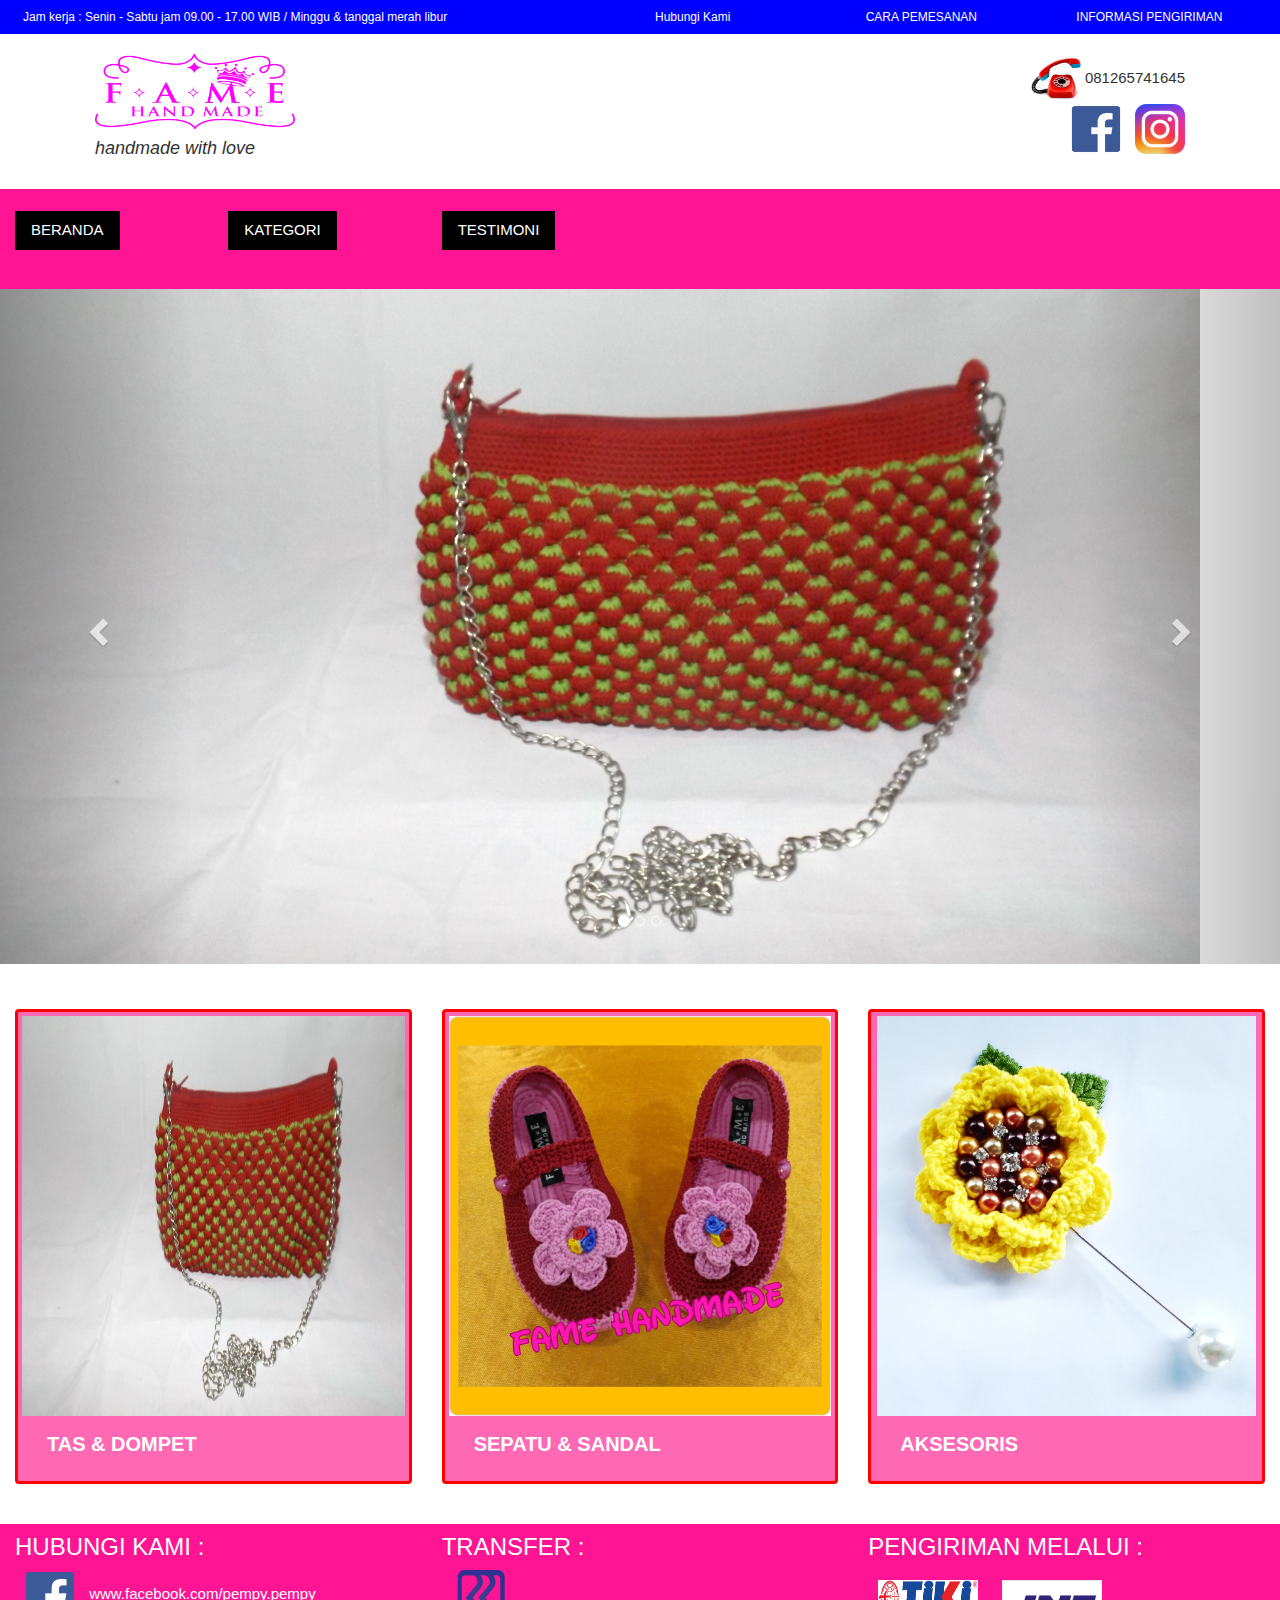
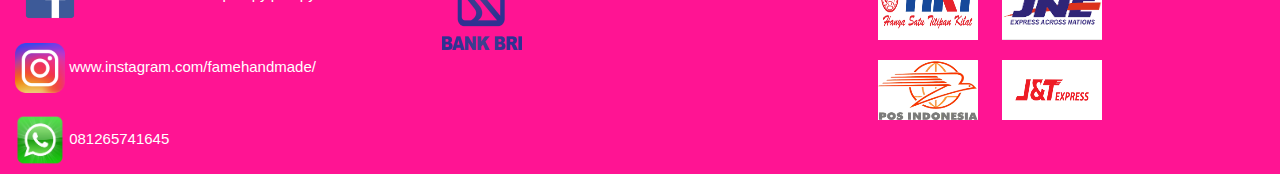
<file: fame_handmade/index.html>
<!DOCTYPE HTML>
<html>

    <head>
        <title> FAME HANDMADE</title>
        <link rel="stylesheet" type="text/css"
        href="bootstrap/css/bootstrap.css">
        <link rel="stylesheet" type="text/css"
        href="css/style.css">
         <link rel="icon" href="images/sepatu.jpg" type="image/jpg"/>
         <link rel="stylesheet" href="https://maxcdn.bootstrapcdn.com/bootstrap/3.3.7/css/bootstrap.min.css">
        <script src="https://ajax.googleapis.com/ajax/libs/jquery/3.2.1/jquery.min.js"></script>
        <script src="https://maxcdn.bootstrapcdn.com/bootstrap/3.3.7/js/bootstrap.min.js"></script>
        <link rel="stylesheet" href="https://www.w3schools.com/w3css/4/w3.css"> 
    </head>
    
    <body>
        <div class="container-fluid"> 

         <! -- pembagian empat kolom -->
             <div class="row top-header marun">
                <div class="col-xs-6 marun">
                    Jam kerja : Senin - Sabtu jam 09.00 - 17.00 WIB / Minggu & tanggal merah libur
                </div>
                <div class="col-xs-2 marun">
                    <a target="_blank" href="hubungi-kami.html">Hubungi Kami</a>
                </div>
                <div class="col-xs-2 marun">
                   <a href="carapemesanan.html">CARA PEMESANAN</a>
                </div>
                <div class="col-xs-2 marun">
                   <a href="informasi-pengiriman.html">INFORMASI PENGIRIMAN</a>
                </div>
               
                 
            </div>
        
            <! -- pembagian 2 kolom -->
            <div class="row fame">
                <div class="col-xs-3 white">
                    <img src="images/logo.png" width="200" height="75">
                        <h5><i> handmade with love </i></h5>
                </div>
                <div class="col-xs-9 text-right">
                    <img src="images/telf.png" width="50" height="50"> 081265741645
                    <br>
                    <a target="_blank" href="https://www.facebook.com/pempy.pempy"><img alt="facebook" width="70" height="50" src="images/facebook.png"> 
                    </a>
                    <a target="_blank" href="https://www.instagram.com/famehandmade/">
                        <img alt="instagram" width="50" height="50" src="images/instagram.png"> 
                    </a>
                </div>
            </div>
            
        <! -- BAGIAN KHUSUS -->   
                <div class="row">
                   
                    <div class="col-xs-12 pink">
                      <div class="row">
                        <div class="col-xs-2">
                            <br>
                            <a href="index.html" class="w3-button w3-black">BERANDA</a>
                        </div>
                        <div class="col-xs-2">
                            <br>
                             <div class="w3-dropdown-hover">
                                    <button class="w3-button w3-black">KATEGORI</button>
                                    <div class="w3-dropdown-content w3-bar-block w3-border">
                                        <a href="tas-dompet.html" class="w3-bar-item w3-button">TAS & DOMPET</a>
                                        <a href="sepatu-sandal.html" class="w3-bar-item w3-button">SEPATU & SANDAL</a>
                                        <a href="aksesoris.html" class="w3-bar-item w3-button">AKSESORIS</a>
                                    </div>
                            </div>
                            
                        </div>
                        <div class="col-xs-2">
                            <br>
                            <a href="index.html" class="w3-button w3-black">TESTIMONI</a>
                        </div>  
                                           
                      </div>
                   </div>  
                </div>
        
        <!-- SLIDER -->
            <div class="row">
                <div id="myCarousel" class="carousel slide" data-ride="carousel">
                    <!-- Indicators -->
                    <ol class="carousel-indicators">
                        <li data-target="#myCarousel" data-slide-to="0" class="active"></li>
                        <li data-target="#myCarousel" data-slide-to="1"></li>
                        <li data-target="#myCarousel" data-slide-to="2"></li>
                    </ol>

                <!-- Wrapper for slides -->
                <div class="carousel-inner">
                    <div class="item active">
                        <img src="images/fame4.jpg" width="1200" hight="600" alt="famehandmade">
                    </div>

                    <div class="item">
                        <img src="images/fame5.png" width="1200" hight="600" alt="famehandmade">
                    </div>

                    <div class="item">
                        <img src="images/fame7.png" width="1200" hight="600" alt="famehandmade">
                    </div>
                </div>

                <!-- Left and right controls -->
                     <a class="left carousel-control" href="#myCarousel" data-slide="prev">
                        <span class="glyphicon glyphicon-chevron-left"></span>
                        <span class="sr-only">Previous</span>
                    </a>
                    <a class="right carousel-control" href="#myCarousel" data-slide="next">
                        <span class="glyphicon glyphicon-chevron-right"></span>
                        <span class="sr-only">Next</span>
                    </a>
                </div>
            </div>
       
        <! -- pembagian 3 kolom -->
            <br>
            <br>
                <div id="products" class="row list-group">
                    <div class="item  col-xs-4 col-lg-4">
                        <div class="thumbnail">
                            <img class="group list-group-image" src="images/fame4.jpg" alt="" />
                            <div class="caption">
                                <h4 class="group inner list-group-item-heading">
                                    <a href="tas-dompet.html" class="w3-bar-item w3-button">TAS & DOMPET</a>
                            </div>
                        </div>
                    </div>
                
                    <div class="item  col-xs-4 col-lg-4">
                        <div class="thumbnail">
                            <img class="group list-group-image" src="images/fame6.png" alt="" />
                            <div class="caption">
                                <h4 class="group inner list-group-item-heading">
                                    <a href="sepatu-sandal.html" class="w3-bar-item w3-button">SEPATU & SANDAL</a>
                            </div>
                        </div>
                    </div>
                    
                    <div class="item  col-xs-4 col-lg-4">
                        <div class="thumbnail">
                            <img class="group list-group-image" src="images/IMG_20170523_130802_HDR-02.jpeg" alt="" />
                            <div class="caption">
                                <h4 class="group inner list-group-item-heading">
                                    <a href="aksesoris.html" class="w3-bar-item w3-button">AKSESORIS</a>
                            </div>
                        </div>
                    </div>
            </div>     
            
            
            
       <!--FOOTER -->
            <div class="row footer">
               
                <div class="col-xs-4 red" child-footer>
                    <h3>HUBUNGI KAMI :</h3>
                    
                    <img src="images/facebook.png" width="70" height="50"> www.facebook.com/pempy.pempy 
                    <br>
                    <br>
                    <img src="images/instagram.png" width="50" height="50"> www.instagram.com/famehandmade/                
                    <br>
                    <br>
                    <img src="images/wa.png" width="50" height="50"> 081265741645
                </div>
                    
                 <div class="col-xs-4 red mobile_pad_top" child-footer>
                     <h3> TRANSFER :</h3>
                     <img src="images/bri.png" width="80" height="80">
                     
                 </div> 
                    
                <div class="col-xs-4 red" child-footer>
                    <h3>PENGIRIMAN MELALUI :</h3> 
                    
                    <img class="gambar-kurir" src="images/tiki.jpg" width="100" height="60">
                    <img class="gambar-kurir" src="images/jne.png" width="100" height="60"><br>
                    <img class="gambar-kurir" src="images/pos.jpg" width="100" height="60">
                    <img class="gambar-kurir" src="images/j&t.jpg" width="100" height="60">
                    <br>
                 </div>   
            </div>  
    
        </div>    
 
                 
        
    
    
    
    
    
    
    
    
    </body>
</file>
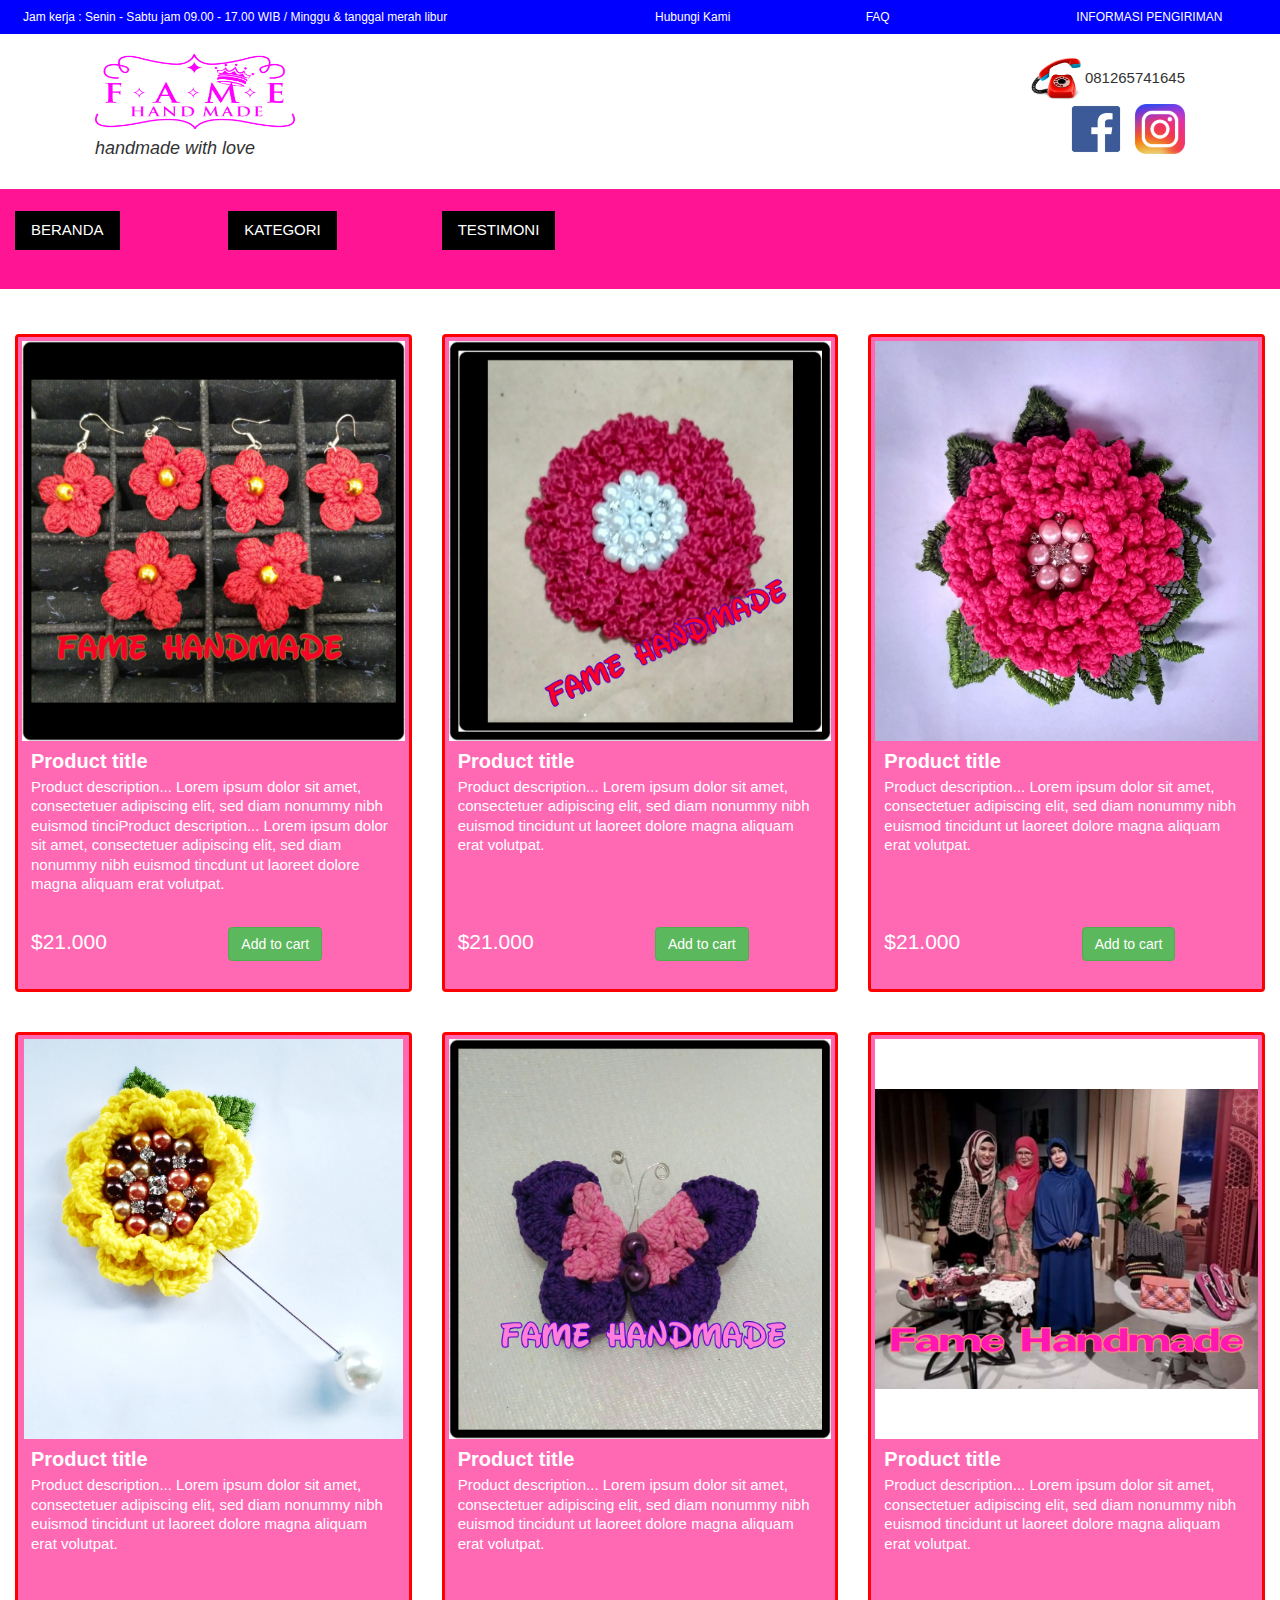
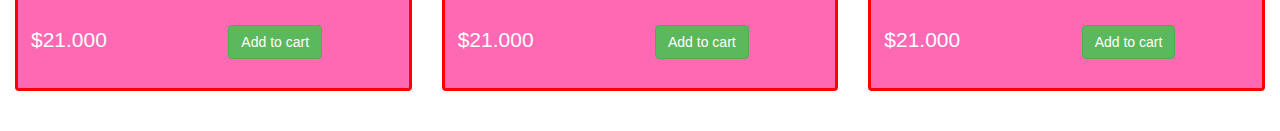
<file: aksesoris.html>
<!DOCTYPE HTML>
<html>

    <head>
        <title> FAME HANDMADE</title>
        <link rel="stylesheet" type="text/css"
        href="bootstrap/css/bootstrap.css">
        <link rel="stylesheet" type="text/css"
        href="css/style.css">
         <link rel="icon" href="images/sepatu.jpg" type="image/jpg"/>
         <link rel="stylesheet" href="https://maxcdn.bootstrapcdn.com/bootstrap/3.3.7/css/bootstrap.min.css">
        <script src="https://ajax.googleapis.com/ajax/libs/jquery/3.2.1/jquery.min.js"></script>
        <script src="https://maxcdn.bootstrapcdn.com/bootstrap/3.3.7/js/bootstrap.min.js"></script>
        <link rel="stylesheet" href="https://www.w3schools.com/w3css/4/w3.css"> 
    </head>
    
    <body>
        <div class="container-fluid"> 

         <! -- pembagian empat kolom -->
             <div class="row top-header marun">
                <div class="col-xs-6 marun">
                    Jam kerja : Senin - Sabtu jam 09.00 - 17.00 WIB / Minggu & tanggal merah libur
                </div>
                <div class="col-xs-2 marun">
                    <a target="_blank" href="hubungi-kami.html">Hubungi Kami</a>
                </div>
                <div class="col-xs-2 marun">
                   <a href="faq.html">FAQ</a>
                </div>
                <div class="col-xs-2 marun">
                   <a href="informasi-pengiriman.html">INFORMASI PENGIRIMAN</a>
                </div>
               
                 
            </div>
        
            <! -- pembagian 2 kolom -->
            <div class="row fame">
                <div class="col-xs-3 white">
                    <img src="images/logo.png" width="200" height="75">
                        <h5><i> handmade with love </i></h5>
                </div>
                <div class="col-xs-9 text-right">
                    <img src="images/telf.png" width="50" height="50"> 081265741645
                    <br>
                    <a target="_blank" href="https://www.facebook.com/pempy.pempy"><img alt="facebook" width="70" height="50" src="images/facebook.png"> 
                    </a>
                    <a target="_blank" href="https://www.instagram.com/famehandmade/">
                        <img alt="instagram" width="50" height="50" src="images/instagram.png"> 
                    </a>
                </div>
            </div>
            
        <! -- BAGIAN KHUSUS -->   
                <div class="row">
                   
                    <div class="col-xs-12 pink">
                      <div class="row">
                        <div class="col-xs-2">
                            <br>
                            <a href="index.html" class="w3-button w3-black">BERANDA</a>
                        </div>
                        <div class="col-xs-2">
                            <br>
                             <div class="w3-dropdown-hover">
                                    <button class="w3-button w3-black">KATEGORI</button>
                                    <div class="w3-dropdown-content w3-bar-block w3-border">
                                        <a href="tas-dompet.html" class="w3-bar-item w3-button">TAS & DOMPET</a>
                                        <a href="sepatu-sandal.html" class="w3-bar-item w3-button">SEPATU & SANDAL</a>
                                        <a href="aksesoris.html" class="w3-bar-item w3-button">AKSESORIS</a>
                                    </div>
                            </div>
                            
                        </div>
                        <div class="col-xs-2">
                            <br>
                            <a href="index.html" class="w3-button w3-black">TESTIMONI</a>
                        </div>  
                                           
                      </div>
                   </div>  
                </div>
        
    <br><br>

                <div id="products" class="row list-group">
                    <div class="item  col-xs-4 col-lg-4">
                        <div class="thumbnail">
                            <img class="group list-group-image" src="images/PhotoGrid_1486026946380.png" alt="" />
                            <div class="caption">
                                <h4 class="group inner list-group-item-heading">
                                    Product title</h4>
                                <p class="group inner list-group-item-text">
                                    Product description... Lorem ipsum dolor sit amet, consectetuer adipiscing elit,
                                    sed diam nonummy nibh euismod tinciProduct description... Lorem ipsum dolor sit amet, consectetuer adipiscing elit,
                                    sed diam nonummy nibh euismod tincdunt ut laoreet dolore magna aliquam erat volutpat.</p>
                                <div class="row">
                                    <div class="col-xs-12 col-md-6">
                                        <p class="lead">
                                            $21.000</p>
                                    </div>
                                    <div class="col-xs-12 col-md-6">
                                        <a class="btn btn-success" href="http://www.jquery2dotnet.com">Add to cart</a>
                                    </div>
                                </div>
                            </div>
                        </div>
                    </div>
                    <div class="item  col-xs-4 col-lg-4">
                        <div class="thumbnail">
                            <img class="group list-group-image" src="images/PhotoGrid_1492571410420.png" alt="" />
                            <div class="caption">
                                <h4 class="group inner list-group-item-heading">
                                    Product title</h4>
                                <p class="group inner list-group-item-text">
                                    Product description... Lorem ipsum dolor sit amet, consectetuer adipiscing elit,
                                    sed diam nonummy nibh euismod tincidunt ut laoreet dolore magna aliquam erat volutpat.</p>
                                <div class="row">
                                    <div class="col-xs-12 col-md-6">
                                        <p class="lead">
                                            $21.000</p>
                                    </div>
                                    <div class="col-xs-12 col-md-6">
                                        <a class="btn btn-success" href="http://www.jquery2dotnet.com">Add to cart</a>
                                    </div>
                                </div>
                            </div>
                        </div>
                    </div>
                    <div class="item  col-xs-4 col-lg-4">
                        <div class="thumbnail">
                            <img class="group list-group-image" src="images/IMG_20170523_130750_HDR-02.jpeg" alt="" />
                            <div class="caption">
                                <h4 class="group inner list-group-item-heading">
                                    Product title</h4>
                                <p class="group inner list-group-item-text">
                                    Product description... Lorem ipsum dolor sit amet, consectetuer adipiscing elit,
                                    sed diam nonummy nibh euismod tincidunt ut laoreet dolore magna aliquam erat volutpat.</p>
                                <div class="row">
                                    <div class="col-xs-12 col-md-6">
                                        <p class="lead">
                                            $21.000</p>
                                    </div>
                                    <div class="col-xs-12 col-md-6">
                                        <a class="btn btn-success" href="http://www.jquery2dotnet.com">Add to cart</a>
                                    </div>
                                </div>
                            </div>
                        </div>
                    </div>
            </div>
            <div id="products" class="row list-group">
                    <div class="item  col-xs-4 col-lg-4">
                        <div class="thumbnail">
                            <img class="group list-group-image" src="images/IMG_20170523_130802_HDR-02.jpeg" alt="" />
                            <div class="caption">
                                <h4 class="group inner list-group-item-heading">
                                    Product title</h4>
                                <p class="group inner list-group-item-text">
                                    Product description... Lorem ipsum dolor sit amet, consectetuer adipiscing elit,
                                    sed diam nonummy nibh euismod tincidunt ut laoreet dolore magna aliquam erat volutpat.</p>
                                <div class="row">
                                    <div class="col-xs-12 col-md-6">
                                        <p class="lead">
                                            $21.000</p>
                                    </div>
                                    <div class="col-xs-12 col-md-6">
                                        <a class="btn btn-success" href="http://www.jquery2dotnet.com">Add to cart</a>
                                    </div>
                                </div>
                            </div>
                        </div>
                    </div>
                    <div class="item  col-xs-4 col-lg-4">
                        <div class="thumbnail">
                            <img class="group list-group-image" src="images/PhotoGrid_1486619631293.png" alt="" />
                            <div class="caption">
                                <h4 class="group inner list-group-item-heading">
                                    Product title</h4>
                                <p class="group inner list-group-item-text">
                                    Product description... Lorem ipsum dolor sit amet, consectetuer adipiscing elit,
                                    sed diam nonummy nibh euismod tincidunt ut laoreet dolore magna aliquam erat volutpat.</p>
                                <div class="row">
                                    <div class="col-xs-12 col-md-6">
                                        <p class="lead">
                                            $21.000</p>
                                    </div>
                                    <div class="col-xs-12 col-md-6">
                                        <a class="btn btn-success" href="http://www.jquery2dotnet.com">Add to cart</a>
                                    </div>
                                </div>
                            </div>
                        </div>
                    </div>
                    <div class="item  col-xs-4 col-lg-4">
                        <div class="thumbnail">
                           <img class="group list-group-image" src="images/fame3.png" alt="" />
                            <div class="caption">
                                <h4 class="group inner list-group-item-heading">
                                    Product title</h4>
                                <p class="group inner list-group-item-text">
                                    Product description... Lorem ipsum dolor sit amet, consectetuer adipiscing elit,
                                    sed diam nonummy nibh euismod tincidunt ut laoreet dolore magna aliquam erat volutpat.</p>
                                <div class="row">
                                    <div class="col-xs-12 col-md-6">
                                        <p class="lead">
                                            $21.000</p>
                                    </div>
                                    <div class="col-xs-12 col-md-6">
                                        <a class="btn btn-success" href="http://www.jquery2dotnet.com">Add to cart</a>
                                    </div>
                                </div>
                            </div>
                        </div>
                    </div>
                </div>
</div>
    
    
    </body>




</html>
</file>
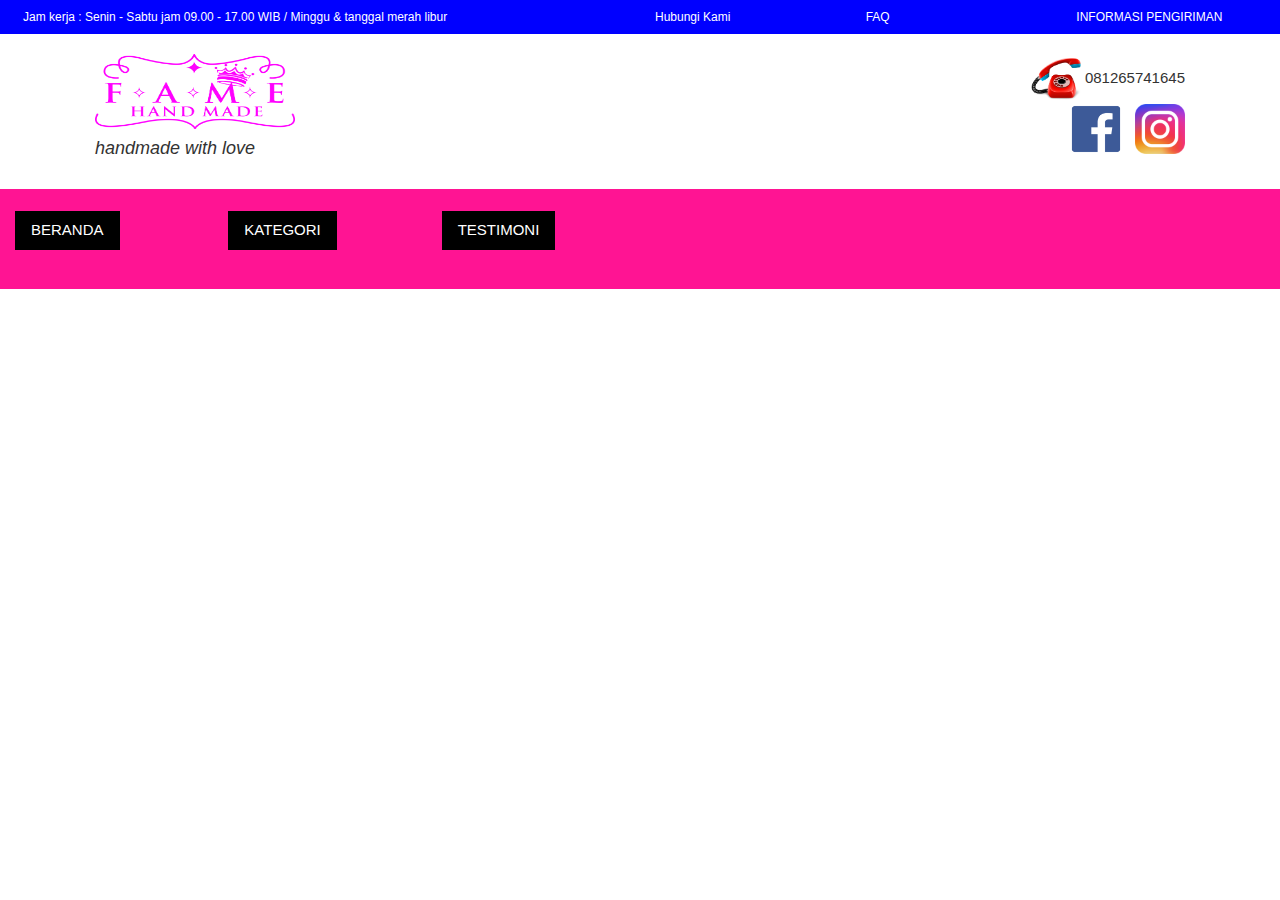
<file: carapemesanan.html>
<!DOCTYPE HTML>
<html>

    <head>
        <title> FAME HANDMADE</title>
        <link rel="stylesheet" type="text/css"
        href="bootstrap/css/bootstrap.css">
        <link rel="stylesheet" type="text/css"
        href="css/style.css">
         <link rel="icon" href="images/sepatu.jpg" type="image/jpg"/>
         <link rel="stylesheet" href="https://maxcdn.bootstrapcdn.com/bootstrap/3.3.7/css/bootstrap.min.css">
        <script src="https://ajax.googleapis.com/ajax/libs/jquery/3.2.1/jquery.min.js"></script>
        <script src="https://maxcdn.bootstrapcdn.com/bootstrap/3.3.7/js/bootstrap.min.js"></script>
        <link rel="stylesheet" href="https://www.w3schools.com/w3css/4/w3.css"> 
    </head>
    
    <body>
        <div class="container-fluid"> 

         <! -- pembagian empat kolom -->
             <div class="row top-header marun">
                <div class="col-xs-6 marun">
                    Jam kerja : Senin - Sabtu jam 09.00 - 17.00 WIB / Minggu & tanggal merah libur
                </div>
                <div class="col-xs-2 marun">
                    <a target="_blank" href="hubungi-kami.html">Hubungi Kami</a>
                </div>
                <div class="col-xs-2 marun">
                   <a href="faq.html">FAQ</a>
                </div>
                <div class="col-xs-2 marun">
                   <a href="informasi-pengiriman.html">INFORMASI PENGIRIMAN</a>
                </div>
               
                 
            </div>
        
            <! -- pembagian 2 kolom -->
            <div class="row fame">
                <div class="col-xs-3 white">
                    <img src="images/logo.png" width="200" height="75">
                        <h5><i> handmade with love </i></h5>
                </div>
                <div class="col-xs-9 text-right">
                    <img src="images/telf.png" width="50" height="50"> 081265741645
                    <br>
                    <a target="_blank" href="https://www.facebook.com/pempy.pempy"><img alt="facebook" width="70" height="50" src="images/facebook.png"> 
                    </a>
                    <a target="_blank" href="https://www.instagram.com/famehandmade/">
                        <img alt="instagram" width="50" height="50" src="images/instagram.png"> 
                    </a>
                </div>
            </div>
            
        <! -- BAGIAN KHUSUS -->   
                <div class="row">
                   
                    <div class="col-xs-12 pink">
                      <div class="row">
                        <div class="col-xs-2">
                            <br>
                            <a href="index.html" class="w3-button w3-black">BERANDA</a>
                        </div>
                        <div class="col-xs-2">
                            <br>
                             <div class="w3-dropdown-hover">
                                    <button class="w3-button w3-black">KATEGORI</button>
                                    <div class="w3-dropdown-content w3-bar-block w3-border">
                                        <a href="tas-dompet.html" class="w3-bar-item w3-button">TAS & DOMPET</a>
                                        <a href="sepatu-sandal.html" class="w3-bar-item w3-button">SEPATU & SANDAL</a>
                                        <a href="aksesoris.html" class="w3-bar-item w3-button">AKSESORIS</a>
                                    </div>
                            </div>
                            
                        </div>
                        <div class="col-xs-2">
                            <br>
                            <a href="index.html" class="w3-button w3-black">TESTIMONI</a>
                        </div>  
                                           
                      </div>
                   </div>  
                </div>
</file>
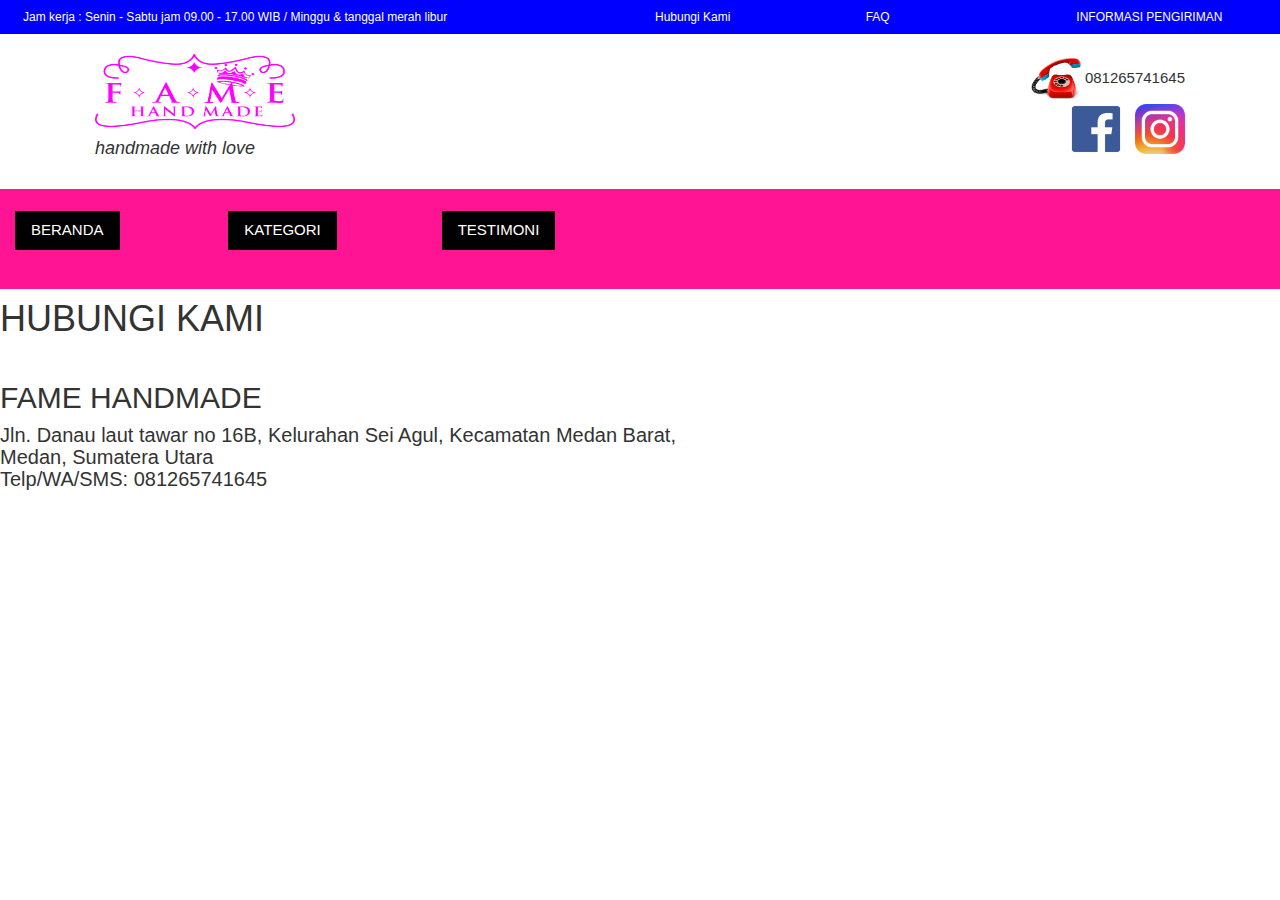
<file: hubungi-kami.html>
<!DOCTYPE HTML>
<html>

    <head>
        <title> FAME HANDMADE</title>
        <link rel="stylesheet" type="text/css"
        href="bootstrap/css/bootstrap.css">
        <link rel="stylesheet" type="text/css"
        href="css/style.css">
         <link rel="icon" href="images/sepatu.jpg" type="image/jpg"/>
         <link rel="stylesheet" href="https://maxcdn.bootstrapcdn.com/bootstrap/3.3.7/css/bootstrap.min.css">
        <script src="https://ajax.googleapis.com/ajax/libs/jquery/3.2.1/jquery.min.js"></script>
        <script src="https://maxcdn.bootstrapcdn.com/bootstrap/3.3.7/js/bootstrap.min.js"></script>
        <link rel="stylesheet" href="https://www.w3schools.com/w3css/4/w3.css"> 
    </head>
    
    <body>
        <div class="container-fluid"> 

         <! -- pembagian empat kolom -->
             <div class="row top-header marun">
                <div class="col-xs-6 marun">
                    Jam kerja : Senin - Sabtu jam 09.00 - 17.00 WIB / Minggu & tanggal merah libur
                </div>
                <div class="col-xs-2 marun">
                    <a target="_blank" href="hubungi-kami.html">Hubungi Kami</a>
                </div>
                <div class="col-xs-2 marun">
                   <a href="faq.html">FAQ</a>
                </div>
                <div class="col-xs-2 marun">
                   <a href="informasi-pengiriman.html">INFORMASI PENGIRIMAN</a>
                </div>
               
                 
            </div>
        
            <! -- pembagian 2 kolom -->
            <div class="row fame">
                <div class="col-xs-3 white">
                    <img src="images/logo.png" width="200" height="75">
                        <h5><i> handmade with love </i></h5>
                </div>
                <div class="col-xs-9 text-right">
                    <img src="images/telf.png" width="50" height="50"> 081265741645
                    <br>
                    <a target="_blank" href="https://www.facebook.com/pempy.pempy"><img alt="facebook" width="70" height="50" src="images/facebook.png"> 
                    </a>
                    <a target="_blank" href="https://www.instagram.com/famehandmade/">
                        <img alt="instagram" width="50" height="50" src="images/instagram.png"> 
                    </a>
                </div>
            </div>
            
        <! -- BAGIAN KHUSUS -->   
                <div class="row">
                   
                    <div class="col-xs-12 pink">
                      <div class="row">
                        <div class="col-xs-2">
                            <br>
                            <a href="index.html" class="w3-button w3-black">BERANDA</a>
                        </div>
                        <div class="col-xs-2">
                            <br>
                             <div class="w3-dropdown-hover">
                                    <button class="w3-button w3-black">KATEGORI</button>
                                    <div class="w3-dropdown-content w3-bar-block w3-border">
                                        <a href="tas-dompet.html" class="w3-bar-item w3-button">TAS & DOMPET</a>
                                        <a href="sepatu-sandal.html" class="w3-bar-item w3-button">SEPATU & SANDAL</a>
                                        <a href="aksesoris.html" class="w3-bar-item w3-button">AKSESORIS</a>
                                    </div>
                            </div>
                            
                        </div>
                        <div class="col-xs-2">
                            <br>
                            <a href="index.html" class="w3-button w3-black">TESTIMONI</a>
                        </div>  
                                           
                      </div>
                   </div>  
                </div>
        
            
            <div class="row">
            <h1>HUBUNGI KAMI</h1>
                <br>
                <h2>FAME HANDMADE</h2>
                <h4>Jln. Danau laut tawar no 16B, 
                Kelurahan Sei Agul,
                Kecamatan Medan Barat,
                <br>
                Medan,
                Sumatera Utara
                <br>
                Telp/WA/SMS: 081265741645</h4>
            </div>
</file>
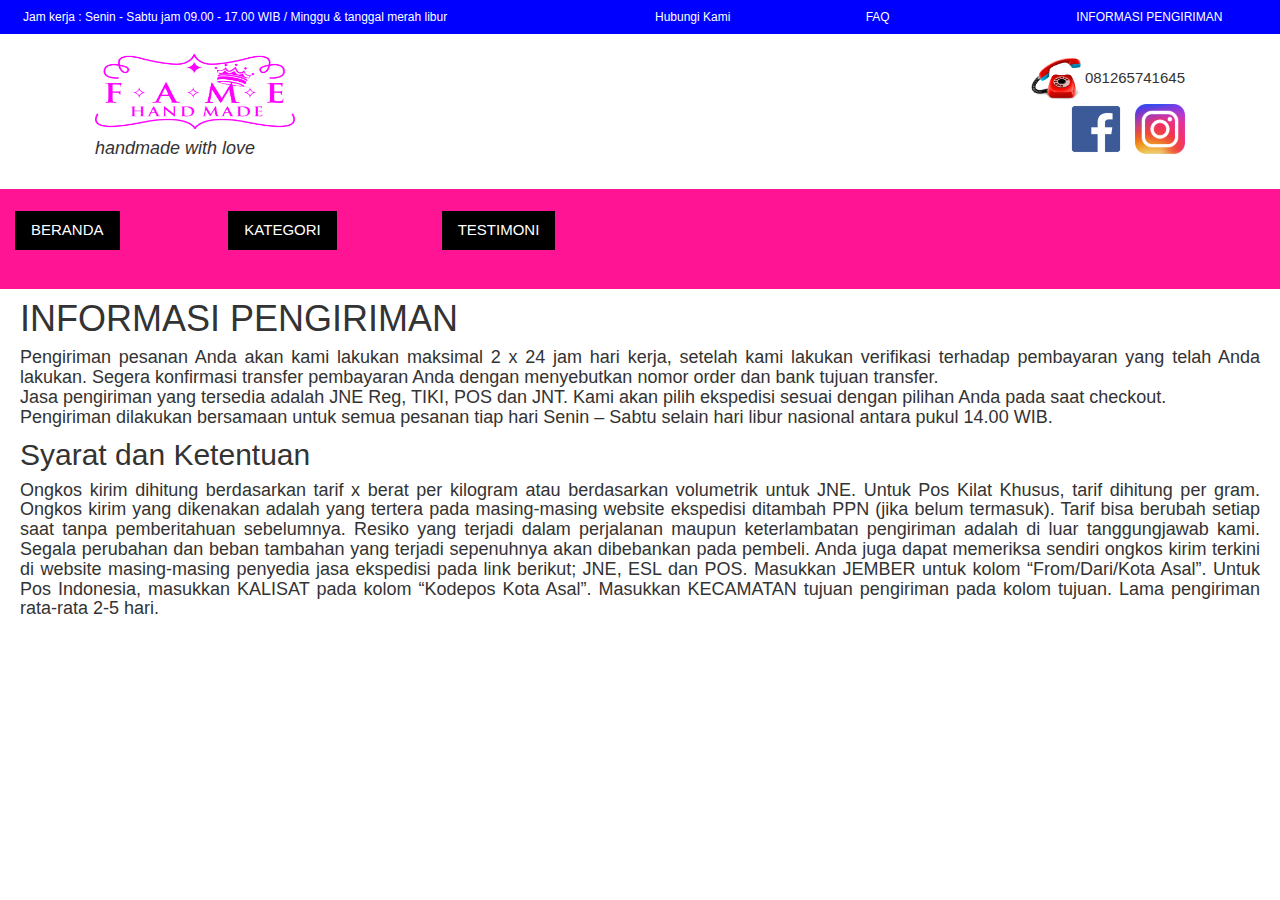
<file: informasi-pengiriman.html>
<!DOCTYPE HTML>
<html>

    <head>
        <title> FAME HANDMADE</title>
        <link rel="stylesheet" type="text/css"
        href="bootstrap/css/bootstrap.css">
        <link rel="stylesheet" type="text/css"
        href="css/style.css">
         <link rel="icon" href="images/sepatu.jpg" type="image/jpg"/>
         <link rel="stylesheet" href="https://maxcdn.bootstrapcdn.com/bootstrap/3.3.7/css/bootstrap.min.css">
        <script src="https://ajax.googleapis.com/ajax/libs/jquery/3.2.1/jquery.min.js"></script>
        <script src="https://maxcdn.bootstrapcdn.com/bootstrap/3.3.7/js/bootstrap.min.js"></script>
        <link rel="stylesheet" href="https://www.w3schools.com/w3css/4/w3.css"> 
    </head>
    
    <body>
        <div class="container-fluid"> 

         <! -- pembagian empat kolom -->
             <div class="row top-header marun">
                <div class="col-xs-6 marun">
                    Jam kerja : Senin - Sabtu jam 09.00 - 17.00 WIB / Minggu & tanggal merah libur
                </div>
                <div class="col-xs-2 marun">
                    <a target="_blank" href="hubungi-kami.html">Hubungi Kami</a>
                </div>
                <div class="col-xs-2 marun">
                   <a href="faq.html">FAQ</a>
                </div>
                <div class="col-xs-2 marun">
                   <a href="informasi-pengiriman.html">INFORMASI PENGIRIMAN</a>
                </div>
               
                 
            </div>
        
            <! -- pembagian 2 kolom -->
            <div class="row fame">
                <div class="col-xs-3 white">
                    <img src="images/logo.png" width="200" height="75">
                        <h5><i> handmade with love </i></h5>
                </div>
                <div class="col-xs-9 text-right">
                    <img src="images/telf.png" width="50" height="50"> 081265741645
                    <br>
                    <a target="_blank" href="https://www.facebook.com/pempy.pempy"><img alt="facebook" width="70" height="50" src="images/facebook.png"> 
                    </a>
                    <a target="_blank" href="https://www.instagram.com/famehandmade/">
                        <img alt="instagram" width="50" height="50" src="images/instagram.png"> 
                    </a>
                </div>
            </div>
            
        <! -- BAGIAN KHUSUS -->   
                <div class="row">
                   
                    <div class="col-xs-12 pink">
                      <div class="row">
                        <div class="col-xs-2">
                            <br>
                            <a href="index.html" class="w3-button w3-black">BERANDA</a>
                        </div>
                        <div class="col-xs-2">
                            <br>
                             <div class="w3-dropdown-hover">
                                    <button class="w3-button w3-black">KATEGORI</button>
                                    <div class="w3-dropdown-content w3-bar-block w3-border">
                                        <a href="tas-dompet.html" class="w3-bar-item w3-button">TAS & DOMPET</a>
                                        <a href="sepatu-sandal.html" class="w3-bar-item w3-button">SEPATU & SANDAL</a>
                                        <a href="aksesoris.html" class="w3-bar-item w3-button">AKSESORIS</a>
                                    </div>
                            </div>
                            
                        </div>
                        <div class="col-xs-2">
                            <br>
                            <a href="index.html" class="w3-button w3-black">TESTIMONI</a>
                        </div>  
                                           
                      </div>
                   </div>  
                </div>
        
        
            
            <div class="row ramai">
                 <h1>INFORMASI PENGIRIMAN</h1>
            <p><h5>
            Pengiriman pesanan Anda akan kami lakukan maksimal 2 x 24 jam hari kerja, setelah kami lakukan verifikasi terhadap pembayaran yang telah Anda lakukan. Segera konfirmasi transfer pembayaran Anda dengan menyebutkan nomor order dan bank tujuan transfer.
            <br>
            Jasa pengiriman yang tersedia adalah JNE Reg, TIKI, POS dan JNT. Kami akan pilih ekspedisi sesuai dengan pilihan Anda pada saat checkout.
            <br>
            Pengiriman dilakukan bersamaan untuk semua pesanan tiap hari Senin – Sabtu selain hari libur nasional antara pukul 14.00 WIB.</h5>

            <h2>Syarat dan Ketentuan</h2>

            <h5>Ongkos kirim dihitung berdasarkan tarif x berat per kilogram atau berdasarkan volumetrik untuk JNE. Untuk Pos Kilat Khusus, tarif dihitung per gram.
            Ongkos kirim yang dikenakan adalah yang tertera pada masing-masing website ekspedisi ditambah PPN (jika belum termasuk).
            Tarif bisa berubah setiap saat tanpa pemberitahuan sebelumnya.
            Resiko yang terjadi dalam perjalanan maupun keterlambatan pengiriman adalah di luar tanggungjawab kami.
            Segala perubahan dan beban tambahan yang terjadi sepenuhnya akan dibebankan pada pembeli.
            Anda juga dapat memeriksa sendiri ongkos kirim terkini di website masing-masing penyedia jasa ekspedisi pada link berikut; JNE, ESL dan POS. Masukkan JEMBER untuk kolom “From/Dari/Kota Asal”. Untuk Pos Indonesia, masukkan KALISAT pada kolom “Kodepos Kota Asal”. Masukkan KECAMATAN tujuan pengiriman pada kolom tujuan. Lama pengiriman rata-rata 2-5 hari.
            </p></h5>
            </div>
</file>
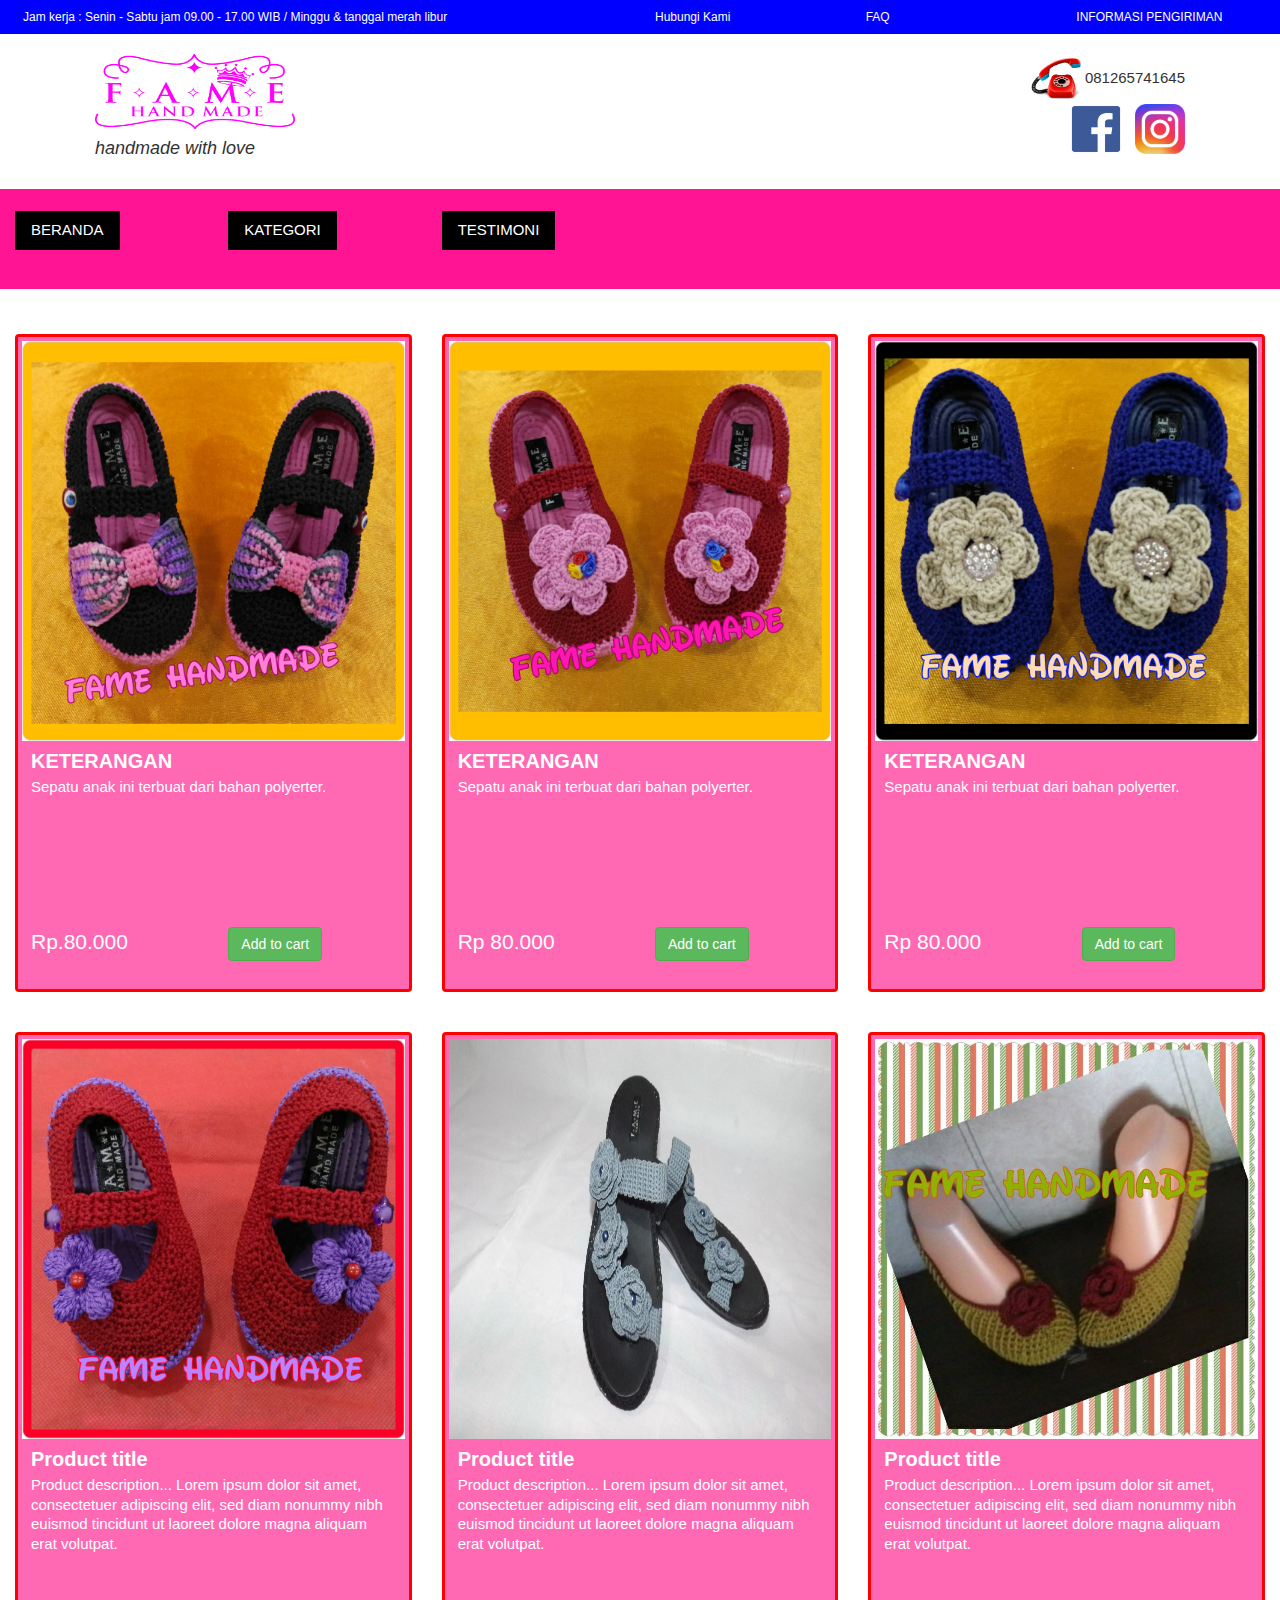
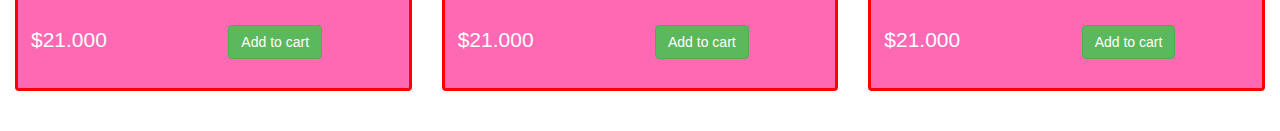
<file: sepatu-sandal.html>
<!DOCTYPE HTML>
<html>

    <head>
        <title> FAME HANDMADE</title>
        <link rel="stylesheet" type="text/css"
        href="bootstrap/css/bootstrap.css">
        <link rel="stylesheet" type="text/css"
        href="css/style.css">
         <link rel="icon" href="images/sepatu.jpg" type="image/jpg"/>
         <link rel="stylesheet" href="https://maxcdn.bootstrapcdn.com/bootstrap/3.3.7/css/bootstrap.min.css">
        <script src="https://ajax.googleapis.com/ajax/libs/jquery/3.2.1/jquery.min.js"></script>
        <script src="https://maxcdn.bootstrapcdn.com/bootstrap/3.3.7/js/bootstrap.min.js"></script>
        <link rel="stylesheet" href="https://www.w3schools.com/w3css/4/w3.css"> 
    </head>
    
    <body>
        <div class="container-fluid"> 

         <! -- pembagian empat kolom -->
             <div class="row top-header marun">
                <div class="col-xs-6 marun">
                    Jam kerja : Senin - Sabtu jam 09.00 - 17.00 WIB / Minggu & tanggal merah libur
                </div>
                <div class="col-xs-2 marun">
                    <a target="_blank" href="hubungi-kami.html">Hubungi Kami</a>
                </div>
                <div class="col-xs-2 marun">
                   <a href="faq.html">FAQ</a>
                </div>
                <div class="col-xs-2 marun">
                   <a href="informasi-pengiriman.html">INFORMASI PENGIRIMAN</a>
                </div>
               
                 
            </div>
        
            <! -- pembagian 2 kolom -->
            <div class="row fame">
                <div class="col-xs-3 white">
                    <img src="images/logo.png" width="200" height="75">
                        <h5><i> handmade with love </i></h5>
                </div>
                <div class="col-xs-9 text-right">
                    <img src="images/telf.png" width="50" height="50"> 081265741645
                    <br>
                    <a target="_blank" href="https://www.facebook.com/pempy.pempy"><img alt="facebook" width="70" height="50" src="images/facebook.png"> 
                    </a>
                    <a target="_blank" href="https://www.instagram.com/famehandmade/">
                        <img alt="instagram" width="50" height="50" src="images/instagram.png"> 
                    </a>
                </div>
            </div>
            
        <! -- BAGIAN KHUSUS -->   
                <div class="row">
                   
                    <div class="col-xs-12 pink">
                      <div class="row">
                        <div class="col-xs-2">
                            <br>
                            <a href="index.html" class="w3-button w3-black">BERANDA</a>
                        </div>
                        <div class="col-xs-2">
                            <br>
                             <div class="w3-dropdown-hover">
                                    <button class="w3-button w3-black">KATEGORI</button>
                                    <div class="w3-dropdown-content w3-bar-block w3-border">
                                        <a href="tas-dompet.html" class="w3-bar-item w3-button">TAS & DOMPET</a>
                                        <a href="sepatu-sandal.html" class="w3-bar-item w3-button">SEPATU & SANDAL</a>
                                        <a href="aksesoris.html" class="w3-bar-item w3-button">AKSESORIS</a>
                                    </div>
                            </div>
                            
                        </div>
                        <div class="col-xs-2">
                            <br>
                            <a href="index.html" class="w3-button w3-black">TESTIMONI</a>
                        </div>  
                                           
                      </div>
                   </div>  
                </div>
        
            
    <br><br>

                <div id="products" class="row list-group">
                    <div class="item  col-xs-4 col-lg-4">
                        <div class="thumbnail">
                            <img class="group list-group-image" src="images/fame5.png" alt="" />
                            <div class="caption">
                                <h4 class="group inner list-group-item-heading">
                                    KETERANGAN</h4>
                                <p class="group inner list-group-item-text">
                                    Sepatu anak ini terbuat dari bahan polyerter.</p>
                                <div class="row">
                                    <div class="col-xs-12 col-md-6">
                                        <p class="lead">
                                            Rp.80.000</p>
                                    </div>
                                    <div class="col-xs-12 col-md-6">
                                        <a class="btn btn-success" href="http://www.jquery2dotnet.com">Add to cart</a>
                                    </div>
                                </div>
                            </div>
                        </div>
                    </div>
                    <div class="item  col-xs-4 col-lg-4">
                        <div class="thumbnail">
                            <img class="group list-group-image" src="images/fame6.png" alt="" />
                            <div class="caption">
                                <h4 class="group inner list-group-item-heading">
                                    KETERANGAN</h4>
                                <p class="group inner list-group-item-text">
                                    Sepatu anak ini terbuat dari bahan polyerter.</p>
                                <div class="row">
                                    <div class="col-xs-12 col-md-6">
                                        <p class="lead">
                                           Rp 80.000</p>
                                    </div>
                                    <div class="col-xs-12 col-md-6">
                                        <a class="btn btn-success" href="http://www.jquery2dotnet.com">Add to cart</a>
                                    </div>
                                </div>
                            </div>
                        </div>
                    </div>
                    <div class="item  col-xs-4 col-lg-4">
                        <div class="thumbnail">
                            <img class="group list-group-image" src="images/fame7.png" alt="" />
                            <div class="caption">
                                <h4 class="group inner list-group-item-heading">
                                    KETERANGAN</h4>
                                <p class="group inner list-group-item-text">
                                    Sepatu anak ini terbuat dari bahan polyerter.</p>
                                <div class="row">
                                    <div class="col-xs-12 col-md-6">
                                        <p class="lead">
                                           Rp 80.000</p>
                                    </div>
                                    <div class="col-xs-12 col-md-6">
                                        <a class="btn btn-success" href="http://www.jquery2dotnet.com">Add to cart</a>
                                    </div>
                                </div>
                            </div>
                        </div>
                    </div>
            </div>
            <div id="products" class="row list-group">
                    <div class="item  col-xs-4 col-lg-4">
                        <div class="thumbnail">
                             <img class="group list-group-image" src="images/PhotoGrid_1485938189810.png" alt="" />
                            <div class="caption">
                                <h4 class="group inner list-group-item-heading">
                                    Product title</h4>
                                <p class="group inner list-group-item-text">
                                    Product description... Lorem ipsum dolor sit amet, consectetuer adipiscing elit,
                                    sed diam nonummy nibh euismod tincidunt ut laoreet dolore magna aliquam erat volutpat.</p>
                                <div class="row">
                                    <div class="col-xs-12 col-md-6">
                                        <p class="lead">
                                            $21.000</p>
                                    </div>
                                    <div class="col-xs-12 col-md-6">
                                        <a class="btn btn-success" href="http://www.jquery2dotnet.com">Add to cart</a>
                                    </div>
                                </div>
                            </div>
                        </div>
                    </div>
                    <div class="item  col-xs-4 col-lg-4">
                        <div class="thumbnail">
                             <img class="group list-group-image" src="images/DSCF0970.JPG" alt="" />
                            <div class="caption">
                                <h4 class="group inner list-group-item-heading">
                                    Product title</h4>
                                <p class="group inner list-group-item-text">
                                    Product description... Lorem ipsum dolor sit amet, consectetuer adipiscing elit,
                                    sed diam nonummy nibh euismod tincidunt ut laoreet dolore magna aliquam erat volutpat.</p>
                                <div class="row">
                                    <div class="col-xs-12 col-md-6">
                                        <p class="lead">
                                            $21.000</p>
                                    </div>
                                    <div class="col-xs-12 col-md-6">
                                        <a class="btn btn-success" href="http://www.jquery2dotnet.com">Add to cart</a>
                                    </div>
                                </div>
                            </div>
                        </div>
                    </div>
                    <div class="item  col-xs-4 col-lg-4">
                        <div class="thumbnail">
                             <img class="group list-group-image" src="images/10603597_1633100380268649_2124942736692098013_n.jpg" alt="" />
                            <div class="caption">
                                <h4 class="group inner list-group-item-heading">
                                    Product title</h4>
                                <p class="group inner list-group-item-text">
                                    Product description... Lorem ipsum dolor sit amet, consectetuer adipiscing elit,
                                    sed diam nonummy nibh euismod tincidunt ut laoreet dolore magna aliquam erat volutpat.</p>
                                <div class="row">
                                    <div class="col-xs-12 col-md-6">
                                        <p class="lead">
                                            $21.000</p>
                                    </div>
                                    <div class="col-xs-12 col-md-6">
                                        <a class="btn btn-success" href="http://www.jquery2dotnet.com">Add to cart</a>
                                    </div>
                                </div>
                            </div>
                        </div>
                    </div>
                </div>
</div>
    
    
    </body>




</html>
</file>
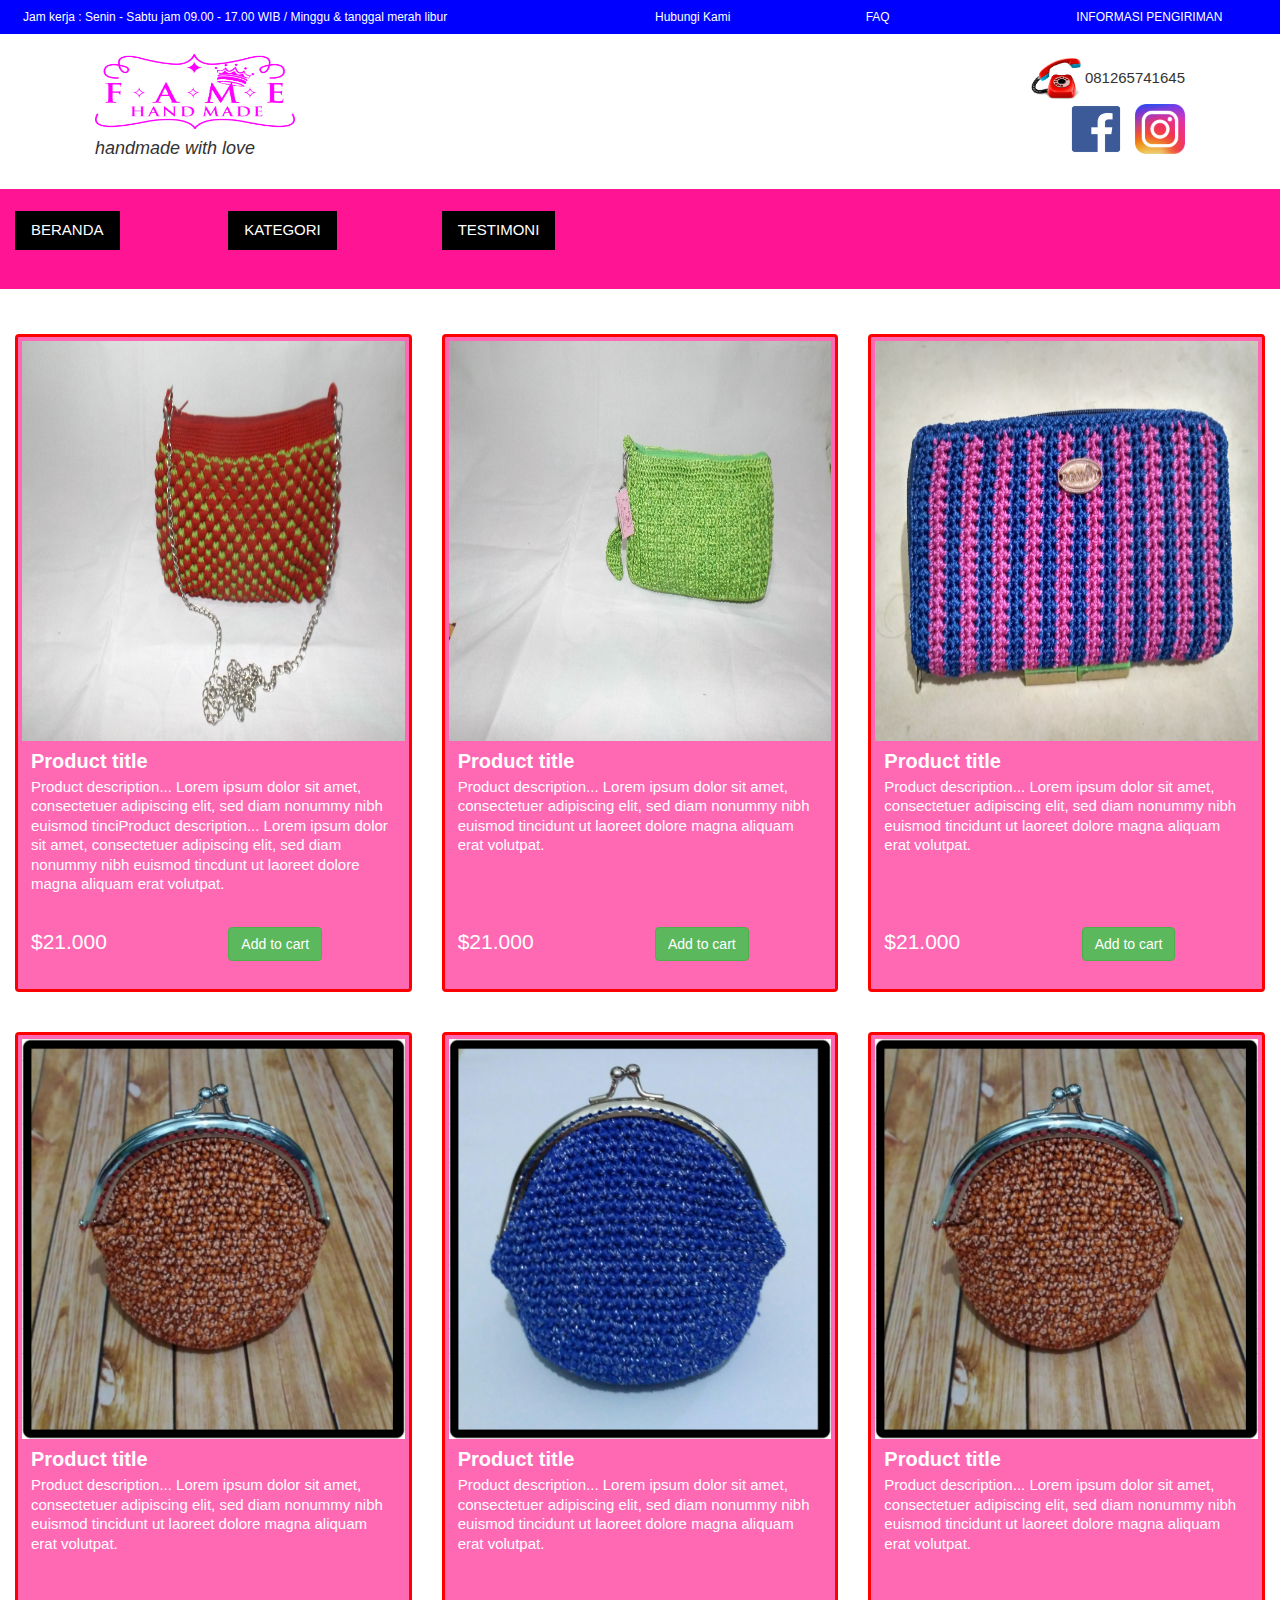
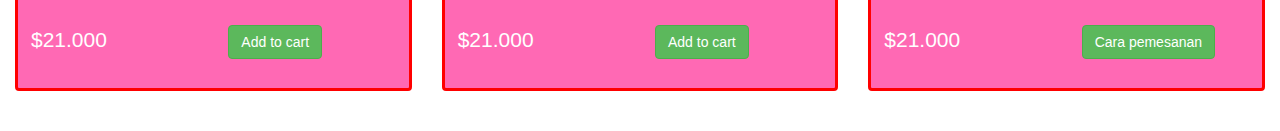
<file: tas-dompet.html>
<!DOCTYPE HTML>
<html>

    <head>
        <title> FAME HANDMADE</title>
        <link rel="stylesheet" type="text/css"
        href="bootstrap/css/bootstrap.css">
        <link rel="stylesheet" type="text/css"
        href="css/style.css">
         <link rel="icon" href="images/sepatu.jpg" type="image/jpg"/>
         <link rel="stylesheet" href="https://maxcdn.bootstrapcdn.com/bootstrap/3.3.7/css/bootstrap.min.css">
        <script src="https://ajax.googleapis.com/ajax/libs/jquery/3.2.1/jquery.min.js"></script>
        <script src="https://maxcdn.bootstrapcdn.com/bootstrap/3.3.7/js/bootstrap.min.js"></script>
        <link rel="stylesheet" href="https://www.w3schools.com/w3css/4/w3.css"> 
    </head>
    
    <body>
        <div class="container-fluid"> 

         <! -- pembagian empat kolom -->
             <div class="row top-header marun">
                <div class="col-xs-6 marun">
                    Jam kerja : Senin - Sabtu jam 09.00 - 17.00 WIB / Minggu & tanggal merah libur
                </div>
                <div class="col-xs-2 marun">
                    <a target="_blank" href="hubungi-kami.html">Hubungi Kami</a>
                </div>
                <div class="col-xs-2 marun">
                   <a href="faq.html">FAQ</a>
                </div>
                <div class="col-xs-2 marun">
                   <a href="informasi-pengiriman.html">INFORMASI PENGIRIMAN</a>
                </div>
               
                 
            </div>
        
            <! -- pembagian 2 kolom -->
            <div class="row fame">
                <div class="col-xs-3 white">
                    <img src="images/logo.png" width="200" height="75">
                        <h5><i> handmade with love </i></h5>
                </div>
                <div class="col-xs-9 text-right">
                    <img src="images/telf.png" width="50" height="50"> 081265741645
                    <br>
                    <a target="_blank" href="https://www.facebook.com/pempy.pempy"><img alt="facebook" width="70" height="50" src="images/facebook.png"> 
                    </a>
                    <a target="_blank" href="https://www.instagram.com/famehandmade/">
                        <img alt="instagram" width="50" height="50" src="images/instagram.png"> 
                    </a>
                </div>
            </div>
            
        <! -- BAGIAN KHUSUS -->   
                <div class="row">
                   
                    <div class="col-xs-12 pink">
                      <div class="row">
                        <div class="col-xs-2">
                            <br>
                            <a href="index.html" class="w3-button w3-black">BERANDA</a>
                        </div>
                        <div class="col-xs-2">
                            <br>
                             <div class="w3-dropdown-hover">
                                    <button class="w3-button w3-black">KATEGORI</button>
                                    <div class="w3-dropdown-content w3-bar-block w3-border">
                                        <a href="tas-dompet.html" class="w3-bar-item w3-button">TAS & DOMPET</a>
                                        <a href="sepatu-sandal.html" class="w3-bar-item w3-button">SEPATU & SANDAL</a>
                                        <a href="aksesoris.html" class="w3-bar-item w3-button">AKSESORIS</a>
                                    </div>
                            </div>
                            
                        </div>
                        <div class="col-xs-2">
                            <br>
                            <a href="index.html" class="w3-button w3-black">TESTIMONI</a>
                        </div>  
                                           
                      </div>
                   </div>  
                </div>
        
    <br><br>

                <div id="products" class="row list-group">
                    <div class="item  col-xs-12 col-lg-4">
                        <div class="thumbnail">
                            <img class="group list-group-image" src="images/fame4.jpg" alt="" />
                            <div class="caption">
                                <h4 class="group inner list-group-item-heading">
                                    Product title</h4>
                                <p class="group inner list-group-item-text">
                                    Product description... Lorem ipsum dolor sit amet, consectetuer adipiscing elit,
                                    sed diam nonummy nibh euismod tinciProduct description... Lorem ipsum dolor sit amet, consectetuer adipiscing elit,
                                    sed diam nonummy nibh euismod tincdunt ut laoreet dolore magna aliquam erat volutpat.</p>
                                <div class="row">
                                    <div class="col-xs-12 col-md-6">
                                        <p class="lead">
                                            $21.000</p>
                                    </div>
                                    <div class="col-xs-12 col-md-6">
                                        <a class="btn btn-success" href="http://www.jquery2dotnet.com">Add to cart</a>
                                    </div>
                                </div>
                            </div>
                        </div>
                    </div>
                    <div class="item  col-xs-12 col-lg-4">
                        <div class="thumbnail">
                            <img class="group list-group-image" src="images/DSCF0950.JPG" alt="" />
                            <div class="caption">
                                <h4 class="group inner list-group-item-heading">
                                    Product title</h4>
                                <p class="group inner list-group-item-text">
                                    Product description... Lorem ipsum dolor sit amet, consectetuer adipiscing elit,
                                    sed diam nonummy nibh euismod tincidunt ut laoreet dolore magna aliquam erat volutpat.</p>
                                <div class="row">
                                    <div class="col-xs-12 col-md-6">
                                        <p class="lead">
                                            $21.000</p>
                                    </div>
                                    <div class="col-xs-12 col-md-6">
                                        <a class="btn btn-success" href="http://www.jquery2dotnet.com">Add to cart</a>
                                    </div>
                                </div>
                            </div>
                        </div>
                    </div>
                    <div class="item  col-xs-12 col-lg-4">
                        <div class="thumbnail">
                            <img class="group list-group-image" src="images/IMG_20170814_071724_HDR-01.jpeg" alt="" />
                            <div class="caption">
                                <h4 class="group inner list-group-item-heading">
                                    Product title</h4>
                                <p class="group inner list-group-item-text">
                                    Product description... Lorem ipsum dolor sit amet, consectetuer adipiscing elit,
                                    sed diam nonummy nibh euismod tincidunt ut laoreet dolore magna aliquam erat volutpat.</p>
                                <div class="row">
                                    <div class="col-xs-12 col-md-6">
                                        <p class="lead">
                                            $21.000</p>
                                    </div>
                                    <div class="col-xs-12 col-md-6">
                                        <a class="btn btn-success" href="http://www.jquery2dotnet.com">Add to cart</a>
                                    </div>
                                </div>
                            </div>
                        </div>
                    </div>
            </div>
            <div id="products" class="row list-group">
                    <div class="item  col-xs-12 col-lg-4">
                        <div class="thumbnail">
                            <img class="group list-group-image" src="images/PhotoGrid_1487908669862.png" alt="" />
                            <div class="caption">
                                <h4 class="group inner list-group-item-heading">
                                    Product title</h4>
                                <p class="group inner list-group-item-text">
                                    Product description... Lorem ipsum dolor sit amet, consectetuer adipiscing elit,
                                    sed diam nonummy nibh euismod tincidunt ut laoreet dolore magna aliquam erat volutpat.</p>
                                <div class="row">
                                    <div class="col-xs-12 col-md-6">
                                        <p class="lead">
                                            $21.000</p>
                                    </div>
                                    <div class="col-xs-12 col-md-6">
                                        <a class="btn btn-success" href="http://www.jquery2dotnet.com">Add to cart</a>
                                    </div>
                                </div>
                            </div>
                        </div>
                    </div>
                    <div class="item  col-xs-12 col-lg-4">
                        <div class="thumbnail">
                            <img class="group list-group-image" src="images/PhotoGrid_1487908927424.png" alt="" />
                            <div class="caption">
                                <h4 class="group inner list-group-item-heading">
                                    Product title</h4>
                                <p class="group inner list-group-item-text">
                                    Product description... Lorem ipsum dolor sit amet, consectetuer adipiscing elit,
                                    sed diam nonummy nibh euismod tincidunt ut laoreet dolore magna aliquam erat volutpat.</p>
                                <div class="row">
                                    <div class="col-xs-12 col-md-6">
                                        <p class="lead">
                                            $21.000</p>
                                    </div>
                                    <div class="col-xs-12 col-md-6">
                                        <a class="btn btn-success" href="http://www.jquery2dotnet.com">Add to cart</a>
                                    </div>
                                </div>
                            </div>
                        </div>
                    </div>
                    <div class="item  col-xs-12 col-lg-4">
                        <div class="thumbnail">
                            <img class="group list-group-image" src="images/PhotoGrid_1487908669862.png" alt="" />
                            <div class="caption">
                                <h4 class="group inner list-group-item-heading">
                                    Product title</h4>
                                <p class="group inner list-group-item-text">
                                    Product description... Lorem ipsum dolor sit amet, consectetuer adipiscing elit,
                                    sed diam nonummy nibh euismod tincidunt ut laoreet dolore magna aliquam erat volutpat.</p>
                                <div class="row">
                                    <div class="col-xs-12 col-md-6">
                                        <p class="lead">
                                            $21.000</p>
                                    </div>
                                    <div class="col-xs-12 col-md-6">
                                        <a class="btn btn-success" href="file:///C:/Users/Ardhi/Desktop/CODING-MOM/fame_handmade/carapemesanan.html">Cara pemesanan</a>
                                    </div>
                                </div>
                            </div>
                        </div>
                    </div>
                </div>
</div>
    
    
    </body>




</html>
</file>
<file: fame_handmade/css/style.css>
.red{
    background-color: deeppink;
    height: 250px;
}
.blue{
    background-color: blue;
   }
.green{
    background-color: green;
}
.marun{
    background-color:blue;
}


.pink{
    background-color: deeppink;
    height:100px; 
}
.brown{
    background-color: brown; 
   }
.top-header{
    font-size: 12px;
    color: white;
    padding: 8px;
}
h3{
    color: white !important;
}
.footer{
    color: white;
}
.gambar-kurir{
    margin: 10px;
}
.fame{
    padding-left: 80px;
    padding-right: 80px;
    padding-top: 20px;
    padding-bottom: 20px;
   }
.ramai{
    padding-left: 20px;
    padding-right: 20px;
    text-align: justify;
}

/** css list produk  **/


.item.list-group-item
{
    float: none;
    width: 100%;
    background-color: #fff;
    margin-bottom: 10px;
}
.item.list-group-item:nth-of-type(odd):hover,.item.list-group-item:hover
{
    background: #428bca;
}


.item.list-group-item .thumbnail
{
    margin-bottom: 0px;
}
.item.list-group-item .caption
{
    padding: 9px 9px 0px 9px;
}
.item.list-group-item:nth-of-type(odd)
{
    background: #eeeeee;
}

.item.list-group-item:before, .item.list-group-item:after
{
    display: table;
    content: " ";
}

.item.list-group-item img
{
    float: left;
}
.item.list-group-item:after
{
    clear: both;
}


input[type=text] {
    width: 130px;
    -webkit-transition: width 0.4s ease-in-out;
    transition: width 0.4s ease-in-out;
}

/* When the input field gets focus, change its width to 100% */
input[type=text]:focus {
    width: 100%;
}


.list-group-image
{
    height: 400px !important;
}
.thumbnail
{
    margin-bottom: 20px;
    padding: 0px;
    -webkit-border-radius: 0px;
    -moz-border-radius: 0px;
    border-radius: 0px;
    background-color: hotpink !important;
    border: red solid 3px !important;
}
.list-group-item-text
{
    margin: 0 0 11px;
    color:white;
    height: 150px;
}
.list-group-item-heading{
    font-weight: bold;
    color: #fff;
}
.lead{
    color:white;
}
</file>
<file: css/style.css>
.red{
    background-color: deeppink;
    height: 250px;
}
.blue{
    background-color: blue;
   }
.green{
    background-color: green;
}
.marun{
    background-color:blue;
}


.pink{
    background-color: deeppink;
    height:100px; 
}
.brown{
    background-color: brown; 
   }
.top-header{
    font-size: 12px;
    color: white;
    padding: 8px;
}
h3{
    color: white !important;
}
.footer{
    color: white;
}
.gambar-kurir{
    margin: 10px;
}
.fame{
    padding-left: 80px;
    padding-right: 80px;
    padding-top: 20px;
    padding-bottom: 20px;
   }
.ramai{
    padding-left: 20px;
    padding-right: 20px;
    text-align: justify;
}

/** css list produk  **/


.item.list-group-item
{
    float: none;
    width: 100%;
    background-color: #fff;
    margin-bottom: 10px;
}
.item.list-group-item:nth-of-type(odd):hover,.item.list-group-item:hover
{
    background: #428bca;
}


.item.list-group-item .thumbnail
{
    margin-bottom: 0px;
}
.item.list-group-item .caption
{
    padding: 9px 9px 0px 9px;
}
.item.list-group-item:nth-of-type(odd)
{
    background: #eeeeee;
}

.item.list-group-item:before, .item.list-group-item:after
{
    display: table;
    content: " ";
}

.item.list-group-item img
{
    float: left;
}
.item.list-group-item:after
{
    clear: both;
}


input[type=text] {
    width: 130px;
    -webkit-transition: width 0.4s ease-in-out;
    transition: width 0.4s ease-in-out;
}

/* When the input field gets focus, change its width to 100% */
input[type=text]:focus {
    width: 100%;
}


.list-group-image
{
    height: 400px !important;
}
.thumbnail
{
    margin-bottom: 20px;
    padding: 0px;
    -webkit-border-radius: 0px;
    -moz-border-radius: 0px;
    border-radius: 0px;
    background-color: hotpink !important;
    border: red solid 3px !important;
}
.list-group-item-text
{
    margin: 0 0 11px;
    color:white;
    height: 150px;
}
.list-group-item-heading{
    font-weight: bold;
    color: #fff;
}
.lead{
    color:white;
}
</file>
